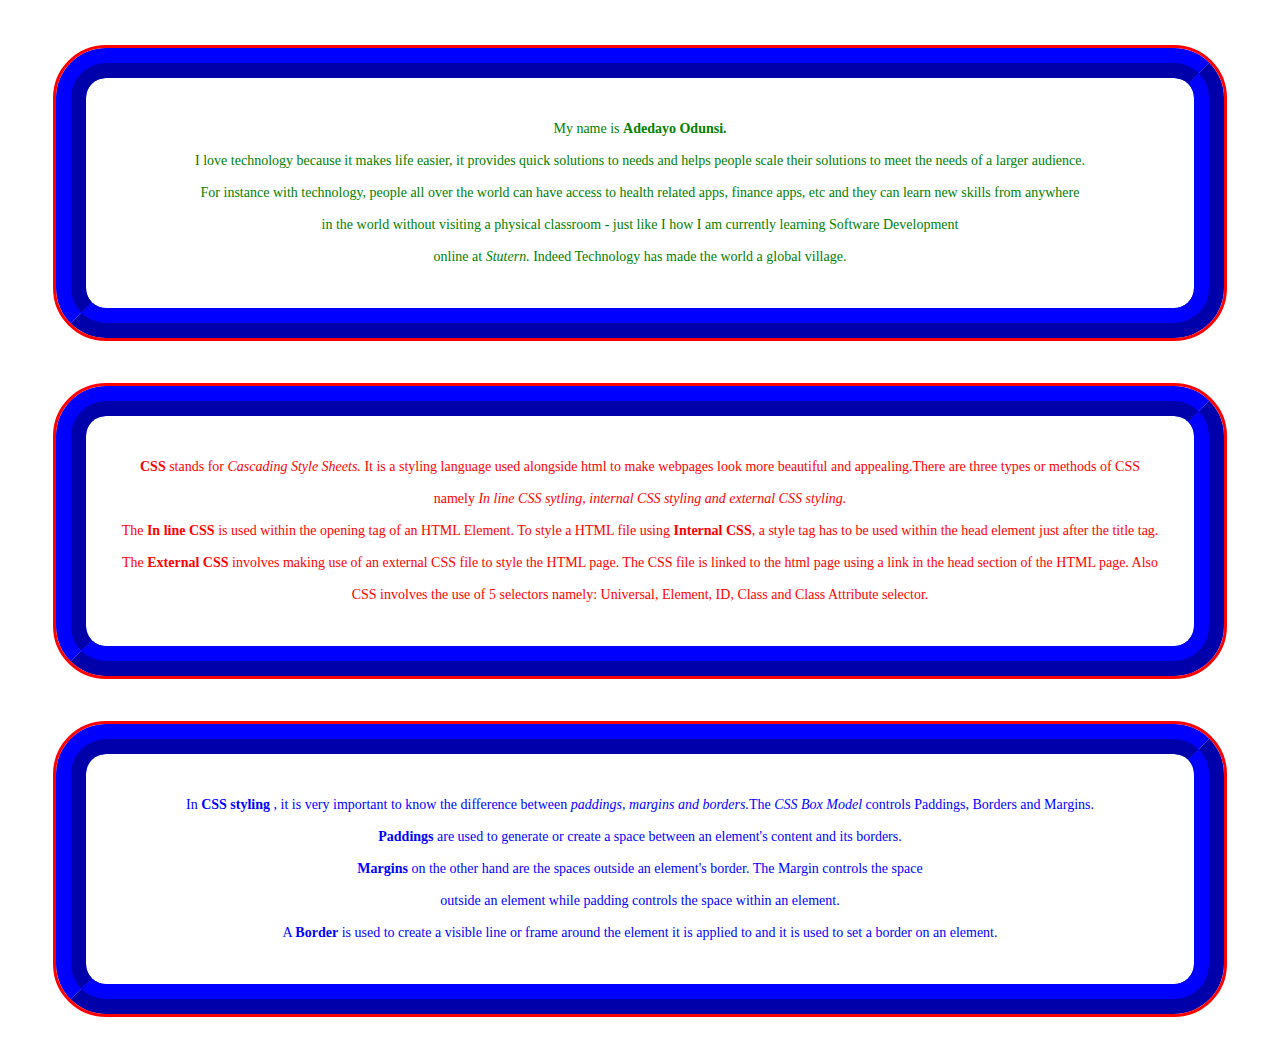
<file: CSS ASS/index.html>
<!DOCTYPE html>
<html lang="en">
  <head>
    <meta charset="UTF-8" />
    <meta http-equiv="X-UA-Compatible" content="IE=edge" />
    <meta name="viewport" content="width=device-width, initial-scale=1.0" />
    <title>LEARNING ABOUT CSS</title>
    <style>
      body {
        background-color: white;
      }

      header {
        font-size: 18px;
        text-align: center;
      }

      p {
        text-align: center;
        padding: 35px;
        border: 30px ridge blue;
        line-height: 2rem;
        border-radius: 50px;
        margin: 3rem;
        outline: solid red;
        font-size: 14px;
      }

      #section1 {
        color: green;
      }

      #section2 {
        color: red;
      }

      #section3 {
        color: blue;
      }
    </style>
  </head>
  <body>
    <section id="section1">
      <header>
        <!-- <h1>First Section</h1> -->
      </header>
      <main>
        <p>
          My name is <b>Adedayo Odunsi.</b> <br />I love technology because it
          makes life easier, it provides quick solutions to needs and
          helps people scale their solutions to meet the needs of a larger
          audience. <br> For instance with technology, people all over the
          world can have access to health related apps, finance apps, etc
          and they can learn new skills from anywhere <br />in the world without
          visiting a physical classroom - just like I how I am currently
          learning Software Development <br />online at <i>Stutern.</i> Indeed
          Technology has made the world a global village.
        </p>
      </main>
    </section>

    <section id="section2">
      <header>
        <!-- <h1>Second Section</h1> -->
      </header>
      <main>
        <p>
          <b>CSS</b> stands for <i>Cascading Style Sheets.</i> It is a styling
          language used alongside html to make webpages look more beautiful and
          appealing.There are three types or methods of CSS namely
          <i>In line CSS sytling, internal CSS styling and external CSS
            styling.</i>
          <br>The <b>In line CSS</b> is used within the opening tag of an HTML
          Element. To style a HTML file using <b>Internal CSS</b>, a style tag
          has to be used within the head element just after the title tag. <br>The
          <b>External CSS</b> involves making use of an external CSS file to
          style the HTML page. The CSS file is linked to the html page using a
          link in the head section of the HTML page. Also CSS involves the use
          of 5 selectors namely: Universal, Element, ID, Class and Class
          Attribute selector.
        </p>
      </main>
    </section>

    <section id="section3">
      <header>
        <!-- <h1>Third Section</h1> -->
      </header>
      <main>
        <p>
          In <b> CSS styling </b>, it is very important to know the difference
          between <i>paddings, margins and borders.</i>The
          <i>CSS Box Model</i> controls Paddings, Borders and Margins. <br /><b
            >Paddings</b> are used to generate or create a space between an element's content
          and its borders. <br /><b>Margins</b> on the other hand are the spaces
          outside an element's border. The Margin controls the space
          <br />outside an element while padding controls the space within an
          element. <br />A <b> Border</b> is used to create a visible line or
          frame around the element it is applied to and it is used to set a
          border on an element.
        </p>
      </main>
    </section>
  </body>
</html>
</file>
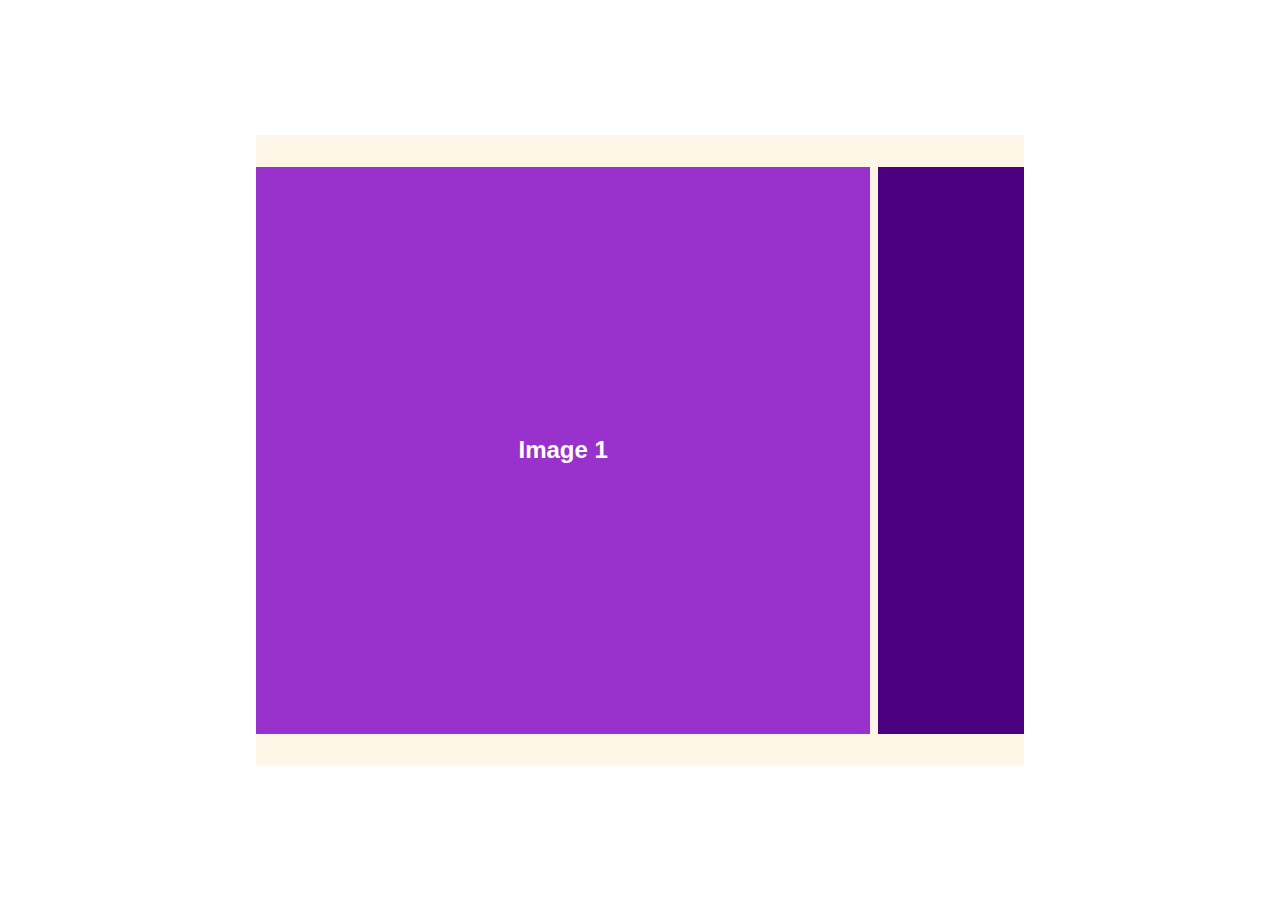
<file: instagramtask/index.html>
<!DOCTYPE html>
<html lang="en">
<head>
    <meta charset="UTF-8">
    <meta http-equiv="X-UA-Compatible" content="IE=edge">
    <meta name="viewport" content="width=device-width, initial-scale=1.0">
    <title>Document</title>
    <link rel="stylesheet" href="style.css">
</head>
<body>
    <main class="container">
        <div class="child">
            <h2>Image 1</h2>
        </div>
        <div class="child">
            <h2>Image 2</h2>
        </div>
        <div class="child">
            <h2>Image 3</h2>
        </div>
        <div class="child">
            <h2>Image 4</h2>
        </div>
        <div class="child">
            <h2>Image 5</h2>
        </div>
        <div class="child">
            <h2>Image 6</h2>
        </div>
        <div class="child">
            <h2>Image 7</h2>
        </div>
    </main>
</body>
</html>
</file>
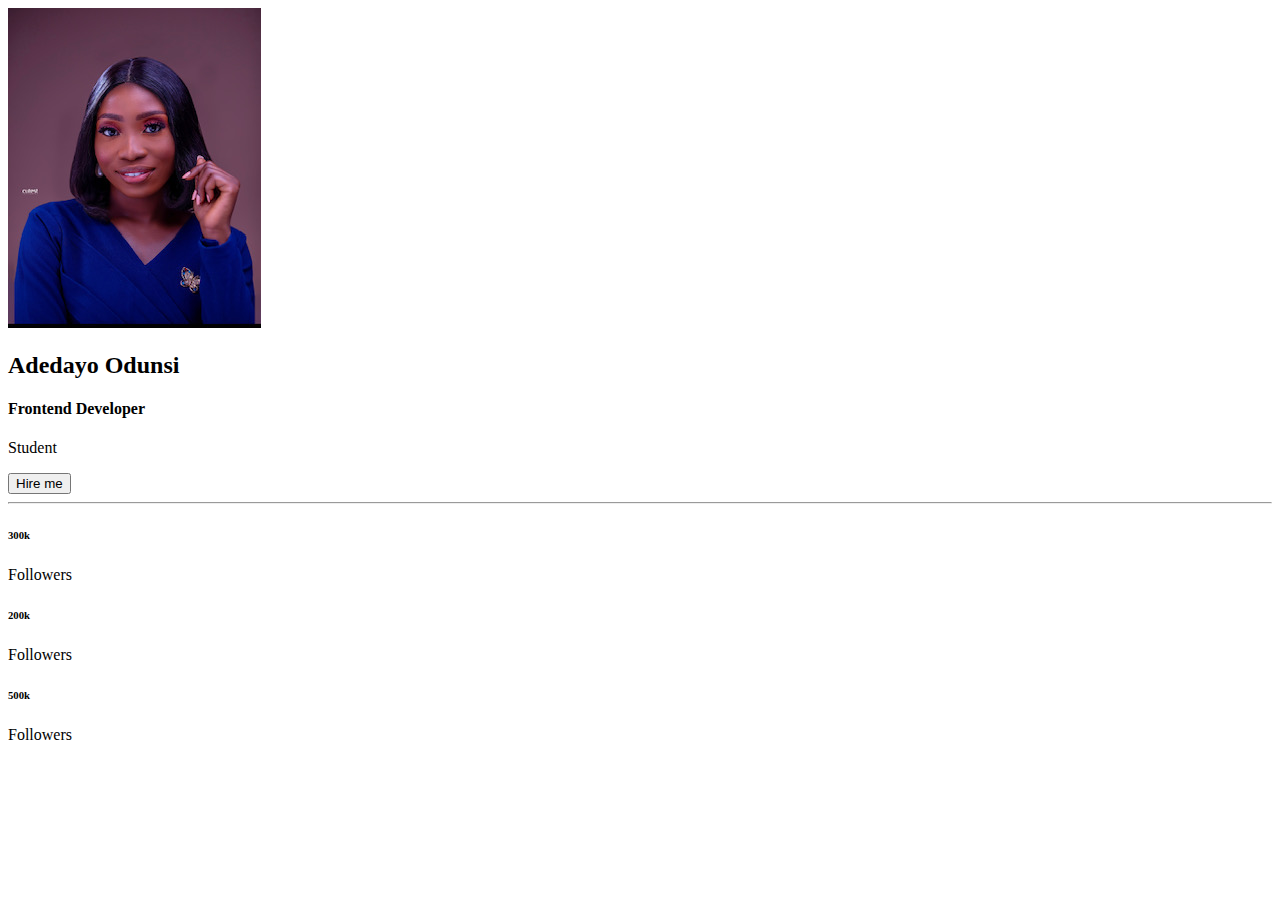
<file: card.html>
<!DOCTYPE html>
<html lang="en">
<head>
    <meta charset="UTF-8">
    <meta http-equiv="X-UA-Compatible" content="IE=edge">
    <meta name="viewport" content="width=device-width, initial-scale=1.0">
    <title>User Card</title>
</head>
<body>
    <main>
        <div class="card">
            <div class="card-head">
                <i class="left-icon"> 

                </i>
            </div class="card-icons">
            <i class="icon-love">

            </i>
            <i class="icon-dots">

            </i>
            </div>
        </div>
    <div class="card-body">
        <div class="user-img">
            <img src="img/dayo image 2.jpeg" alt="user image">

    <div class="check-icon">
        <i class="fa-solid fa-check"></i>
    </div>
</div>
    
    <h2 class="user name"> Adedayo Odunsi</h2>
    <h4 class="job-title"> Frontend Developer</h4>
    <p class="description">Student</p>
    <button class="hire-btn">Hire me</button>
        </div>

        <hr>

        <div class="card-footer">
        <div class="platforms"> 
            <div class="social">
                <div class="icon-container linkedin">
                    <i class="fa-brands fa-linkedin-in"></i>
                </div>
                <h6>300k</h6>
                <p>Followers</p>
                </div>
            <div class="social">
                    <div class="icon-container twitter">
                        <i class="fa-brands fa-twitter"></i>
                </div>
                <h6>200k</h6>
                <p>Followers</p>
                </div>
            <div class="social"></div>
                <div class="icon-container instagram">
                    <i class="fa-brands fa-instagram"></i>
                </div>
                <h6>500k</h6>
                <p>Followers</p>
                </div>
            </div>
            </div>       
        </div>
    </div>
    </main>
</body>
</html>
</file>
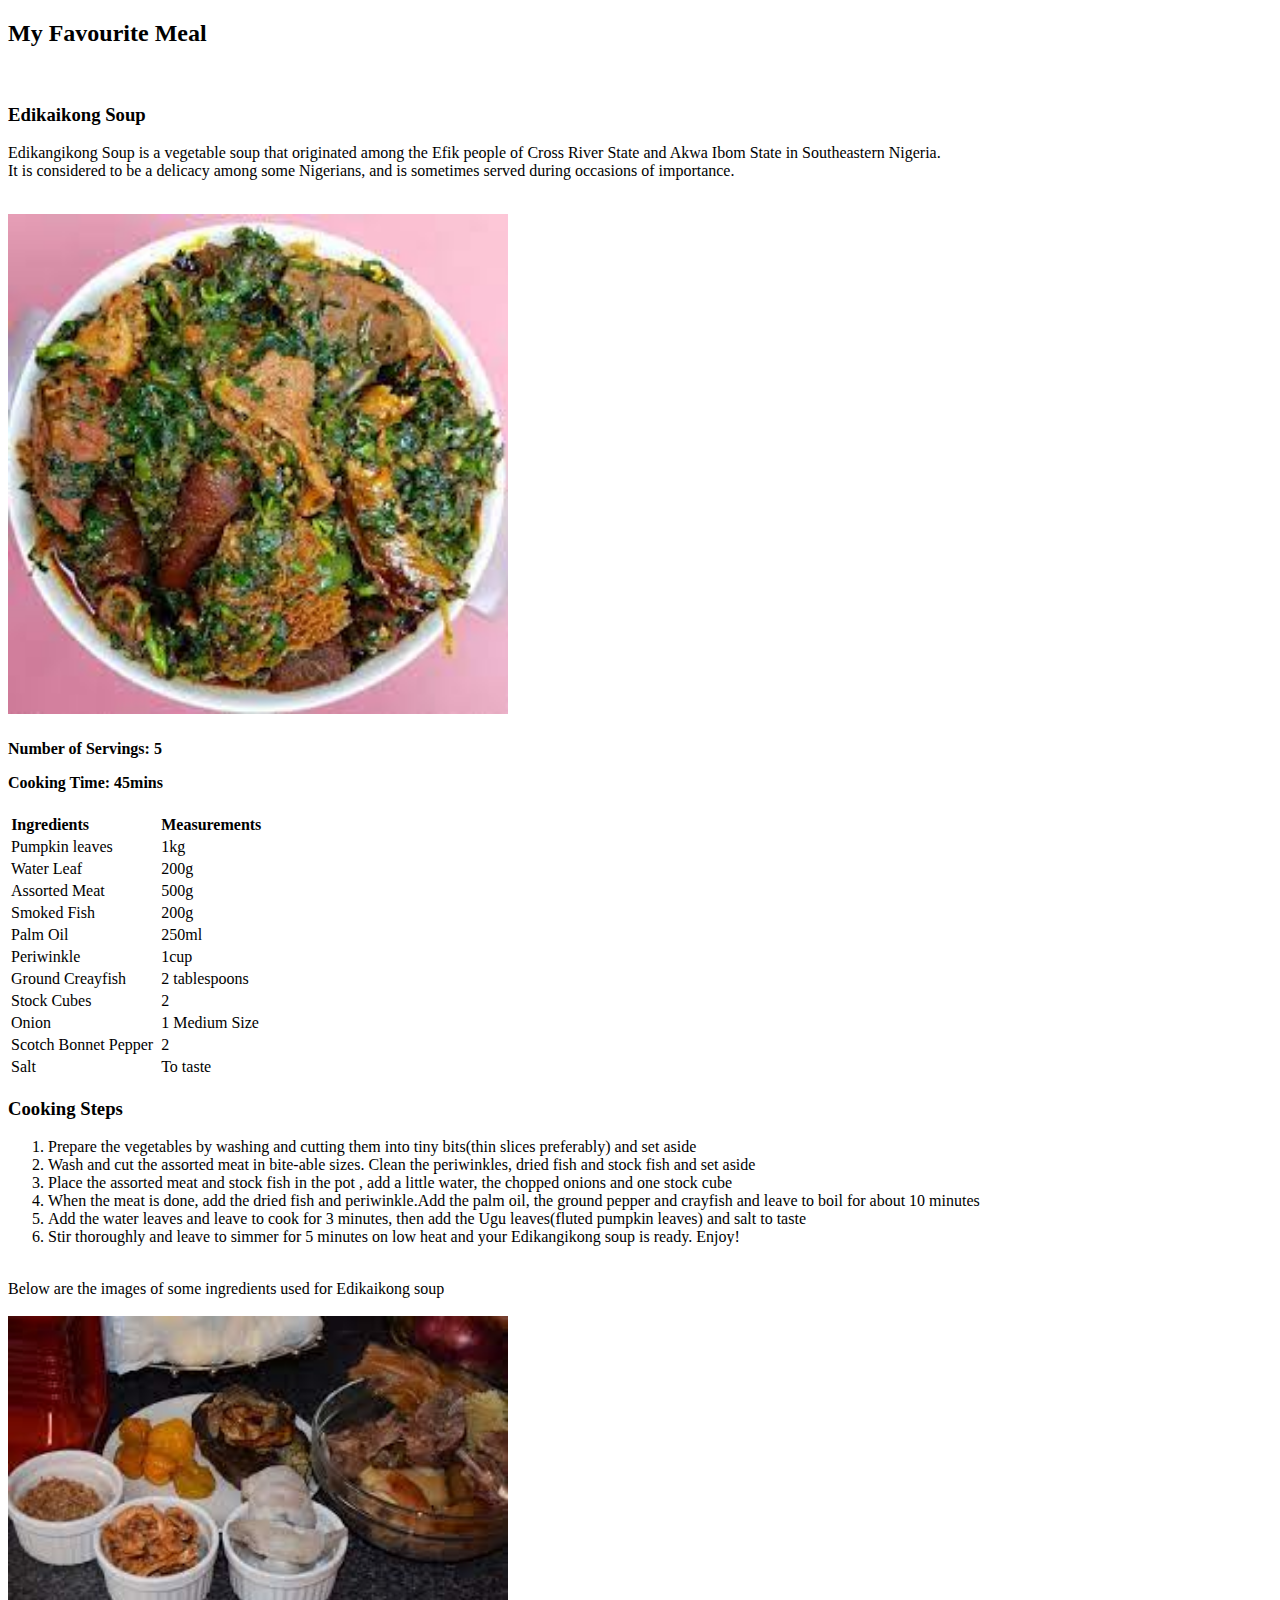
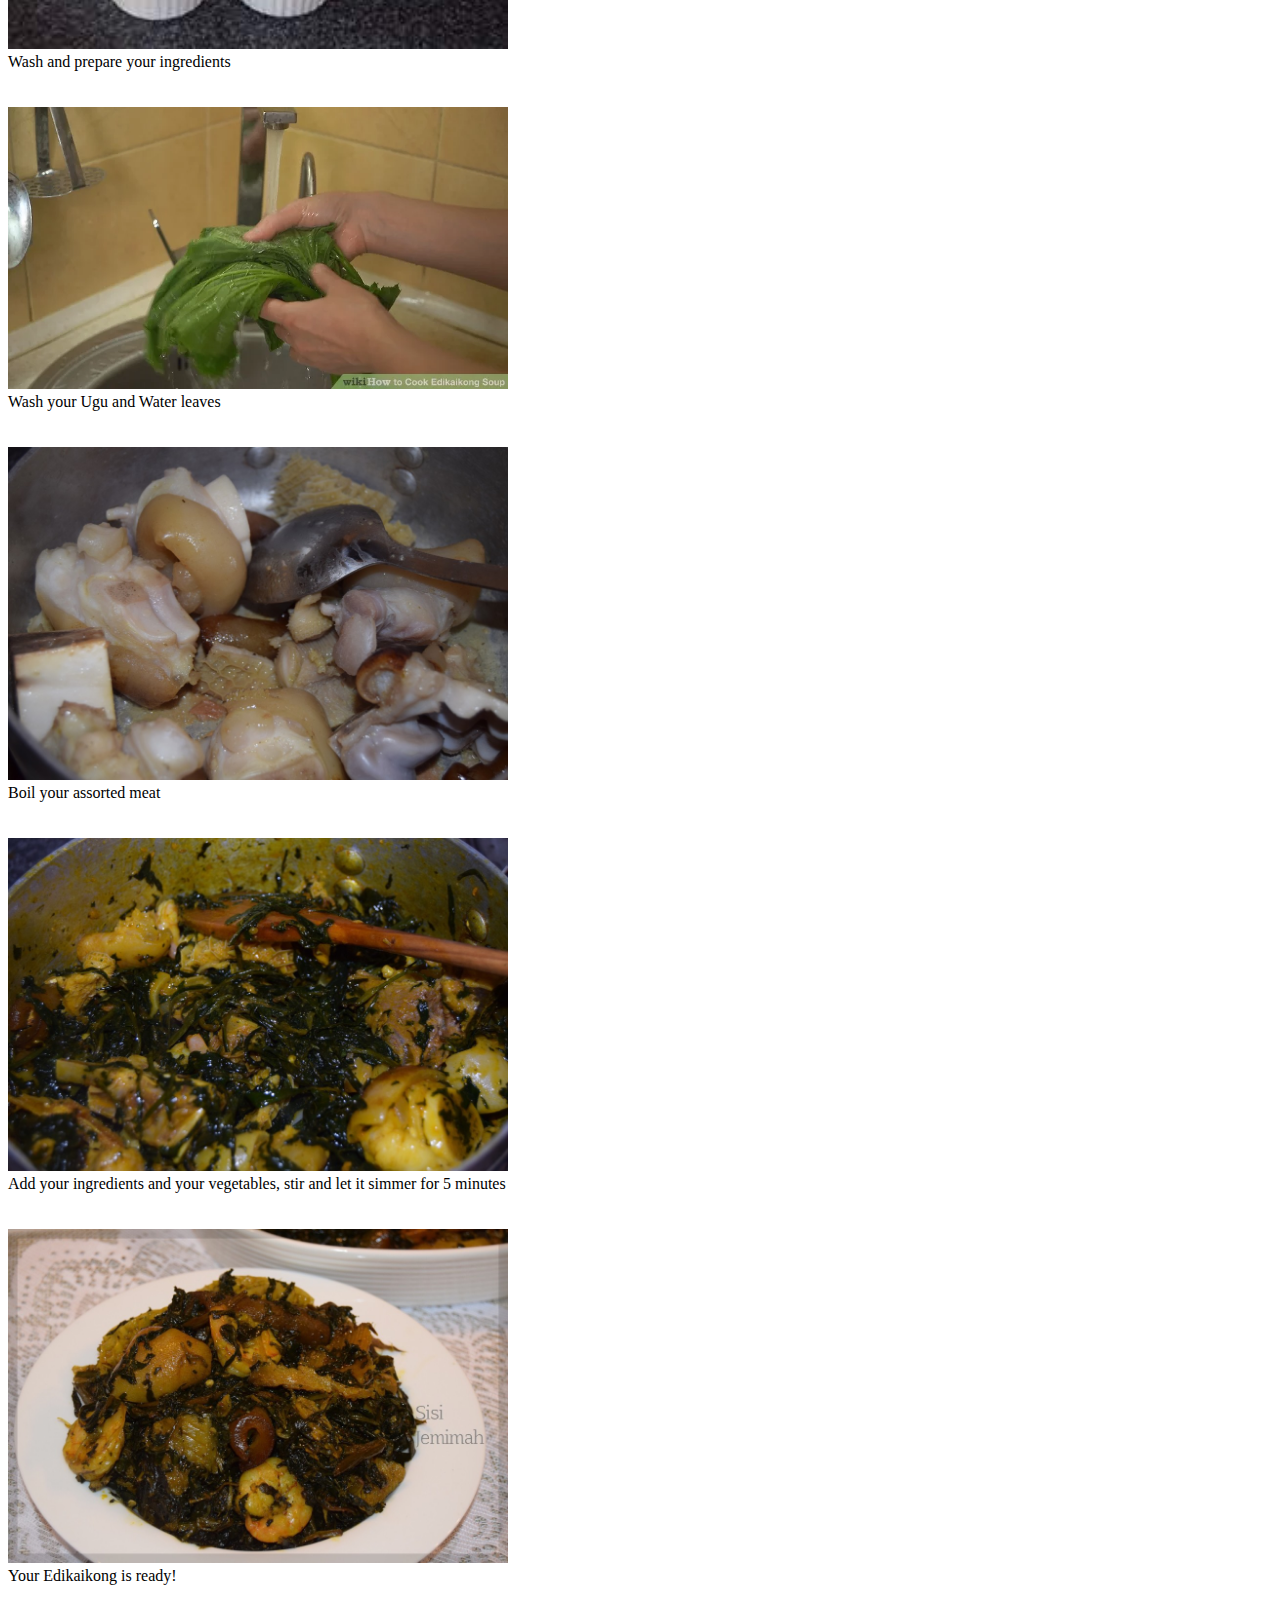
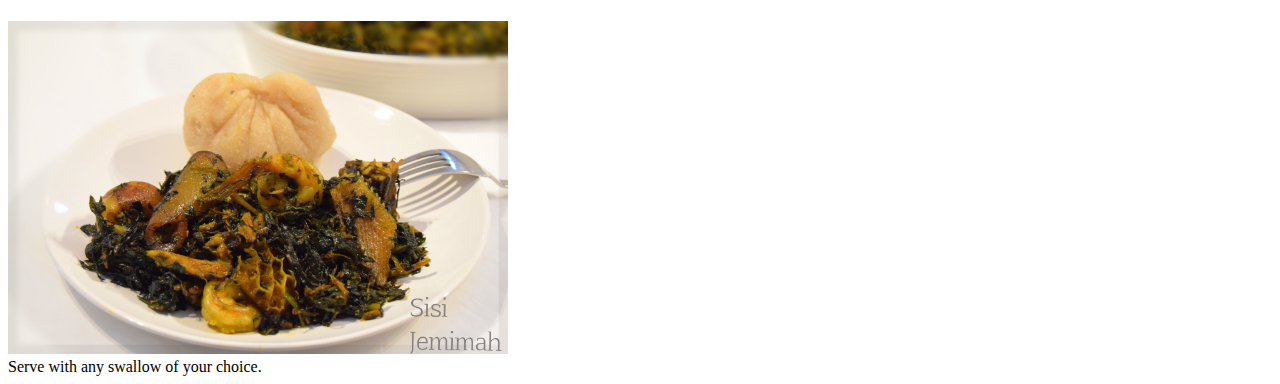
<file: recipe.html>
<!DOCTYPE html>
<html lang="en">
<head>
    <meta charset="UTF-8">
    <meta http-equiv="X-UA-Compatible" content="IE=edge">
    <meta name="viewport" content="width=device-width, initial-scale=1.0">
    <title>MY FAVOURITE MEAL</title>
</head>
<body>

<h2>My Favourite Meal</h2>
<br>

<h3>Edikaikong Soup</h3>

    <p>Edikangikong Soup is a vegetable soup that originated among the Efik people of Cross River State and Akwa Ibom State in Southeastern Nigeria.<br> It is considered to be a delicacy among some Nigerians, and is sometimes served during occasions of importance.</p>
<br>
<img src="edikaikong.jpg" width="500" alt="Edikaikong Soup" 

<p></p>

<h4>Number of Servings: 5 <br> <p>Cooking Time: 45mins </p></h4>


<table>
<thead>
<tr>
<th>Ingredients &nbsp; &nbsp;&nbsp; &nbsp;&nbsp; &nbsp; &nbsp; &nbsp;&nbsp;&nbsp;</th>
<th> &nbsp;Measurements</th>
</tr>
</thead>
<tbody>
<tr>
<td>Pumpkin leaves</td>
<td> &nbsp;1kg</td>
</tr>
<tr>
<td>Water Leaf</td>
<td> &nbsp;200g</td>
</tr>
<tr>
<td>Assorted Meat</td>
<td>&nbsp;500g</td>
</tr>
<tr>
<td>Smoked Fish</td>
<td>&nbsp;200g</td>
</tr>
<tr>
<td>Palm Oil</td>
<td>&nbsp;250ml</td>
</tr>
<tr>
<td>Periwinkle</td>
<td>&nbsp;1cup</td>
</tr>
<tr>
<td>Ground Creayfish</td>
<td>&nbsp;2 tablespoons</td>
</tr>
<tr>
<td>Stock Cubes</td>
<td>&nbsp;2</td>
</tr>
<tr>
<td>Onion</td>
<td>&nbsp;1 Medium Size</td>
</tr>
<tr>
<td>Scotch Bonnet Pepper</td>
<td>&nbsp;2</td>
</tr>
<tr>
<td>Salt</td>
<td>&nbsp;To taste</td>
</tr>
</tbody>

</table>

<div>
<h3>Cooking Steps</h3>
<ol>
<li>Prepare the vegetables by washing and cutting them into tiny bits(thin slices preferably) and set aside</li>
<li>Wash and cut  the assorted meat in bite-able sizes. Clean the periwinkles, dried fish and stock fish and set aside</li>
<li>Place the assorted meat and stock fish in the pot , add a little water, the chopped onions and one stock cube</li>
<li>When the meat is done, add the dried fish and periwinkle.Add the palm oil, the  ground pepper and crayfish and leave to boil for about 10 minutes</li>
<li>Add the water leaves and leave to cook for 3 minutes, then add the Ugu leaves(fluted pumpkin leaves) and salt to taste</li>
<li>Stir thoroughly and leave to simmer for 5 minutes on low heat and your Edikangikong soup is ready. Enjoy!</li>
</ol>
</div>
<br>
<div class="foodcards">
<div class="card1">
<div class="card-head">Below are the images of some ingredients used for Edikaikong soup</div><br>
    <div class="card-body">
        <img src="img/edikaikong ingr.jpg" width="500" alt="edikaikong ingredients">
    </div>
<div class="card-footer"> Wash and prepare your ingredients</div>
</div>
<br>
<br>
<div class="card 2">
<div class="card-body">
        <img src="img/wash veg.jpg" width="500" alt="wash vegetables">
    </div>
<div class="card-footer"> Wash your Ugu and Water leaves</div>
</div>
<br>
<br>
<div class="card 3">

    <div class="card-body">
        <img src="img/assorted meat.jpg" width="500" alt="assorted meat">
    </div>
    <div class="card-footer"> Boil your assorted meat</div>
</div>
<br>
<br>
<div class="card 4">

    <div class="card-body">
        <img src="img/stir ingredients img.jpg" width="500" alt="stir ingredients">
    </div>
    <div class="card-footer">Add your ingredients and your vegetables, stir and let it simmer for 5 minutes</div>
</div>
<br>
<br>
<div class="card 5">

    <div class="card-body">
        <img src="img/edikaikong on plate.jpg" width="500" alt="with swallow">
        </div>
    <div class="card-footer">Your Edikaikong is ready!</div>
</div>
        <br>
        <br>
<div class="card 6">

    <div class="card-body">
        <img src="img/main edikaikong img.jpg" width="500" alt="with swallow">
        </div>
    <div class="card-footer">Serve with any swallow of your choice.</div>
    <div class="card-icon"> <i class="icon-love"></i></div>
</div>
</div>

</body>
</html>
</file>
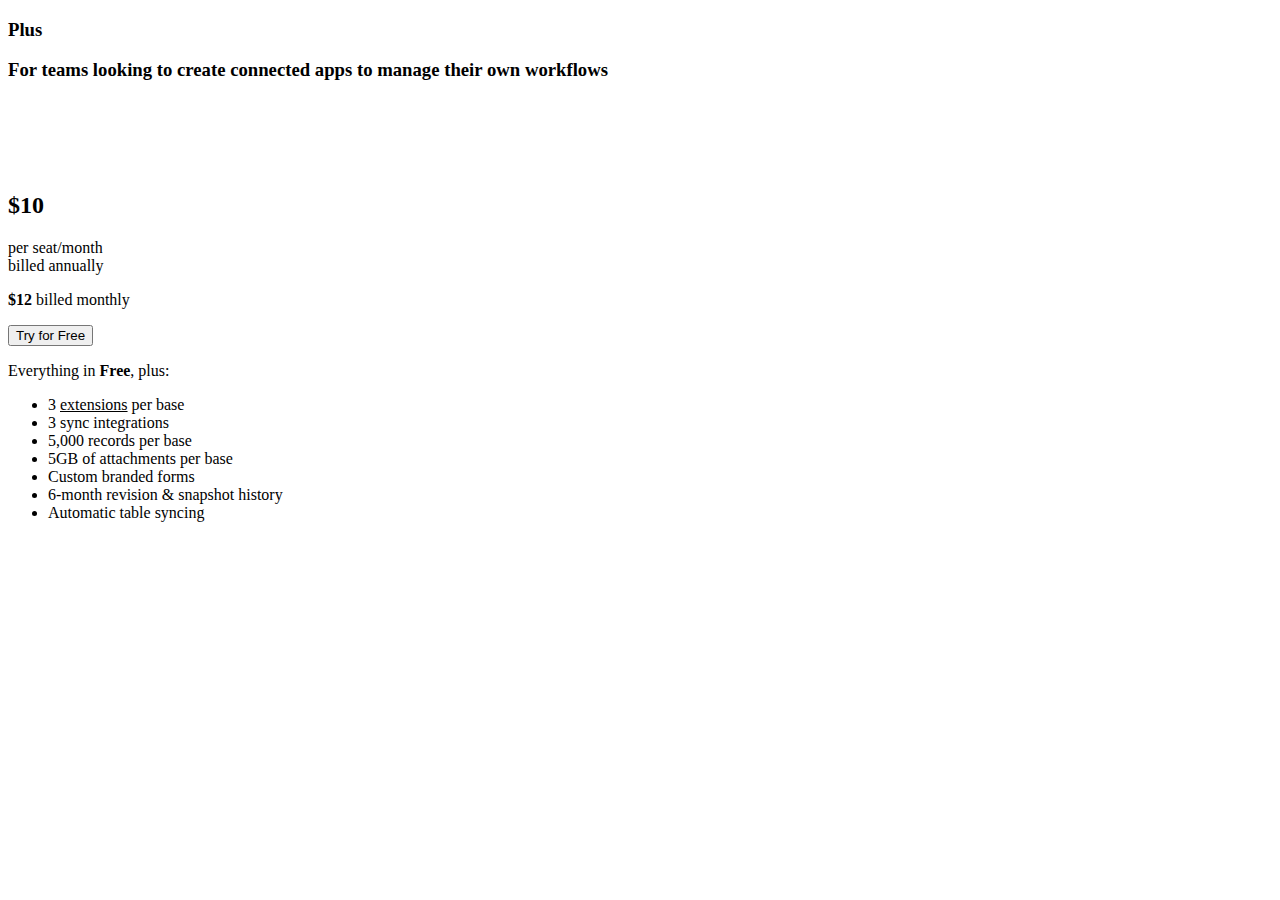
<file: AIRTABLE/airtablecard.html>
<!DOCTYPE html>
<html lang="en">
<head>
    <meta charset="UTF-8">
    <meta http-equiv="X-UA-Compatible" content="IE=edge">
    <meta name="viewport" content="width=device-width, initial-scale=1.0">
    <title>Airtable Card</title>
</head>
<body>
<main>
    <div class="card">
        <div class="card-head">
        <h3>Plus</h3>
        <h3>For teams looking to create connected apps to manage their own workflows</h3>
        </div>

        <br>
        <br>
        <br>
        <br>

    <div class="card-body">
            <div class="bill">
            <div class="amount"><h2>$10</h2></div>
            <div class="per annum">per seat/month <br>billed annually</div>
           </div>
    </div>

            <p><b>$12</b> billed monthly</p>

        <div class="button">
        <button>Try for Free</button>
        </div>
        
        <div class="texts">
        <p>Everything in <b>Free</b>, plus:</p>
        <div class="list">
        <ul>
        <li>3 <u>extensions</u> per base</li>
        <li>3 sync integrations</li>
        <li>5,000 records per base</li>
        <li>5GB of attachments per base</li>
        <li>Custom branded forms</li>
        <li>6-month revision & snapshot history</li>
        <li>Automatic table syncing</li>
        </ul>
    </div>
</div>
</div>
</main>
    
</body>
</html>
</file>
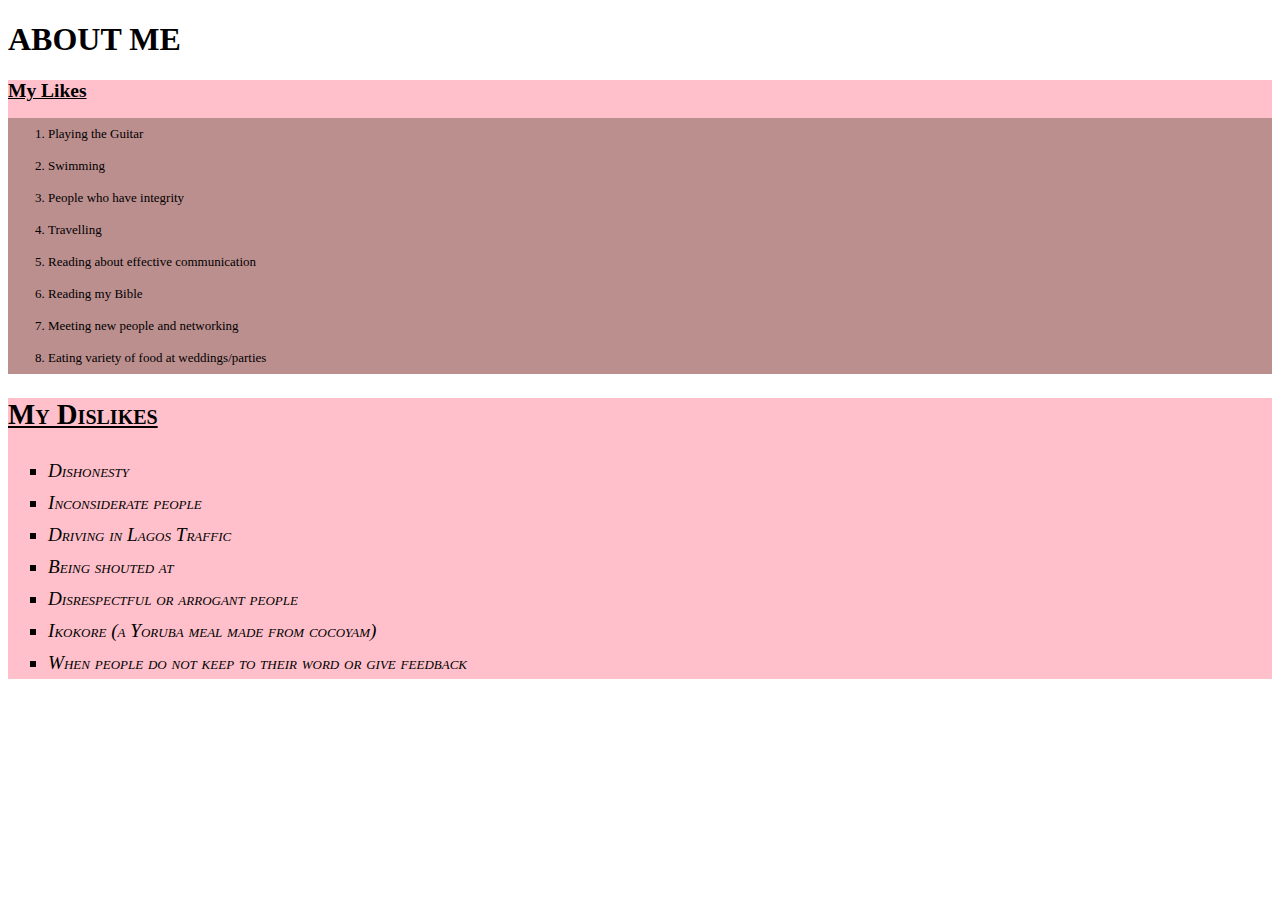
<file: CSS ASS/inheritance.html>
<!DOCTYPE html>
<html lang="en">
<head>
    <meta charset="UTF-8">
    <meta http-equiv="X-UA-Compatible" content="IE=edge">
    <meta name="viewport" content="width=device-width, initial-scale=1.0">
    <title>INHERITANCE CSS</title>
<style>

    body{
        background-color: white;
        
    }

    h1{
    text-transform: uppercase;
    }

    h2{
    text-decoration: underline;
    }

    .list{
    line-height: 32px;
    }

    .general {
    background-color: pink ;
    font-size: larger;
    }

    #generallikes{
    font-size: small;
    }

    #likeslist{
    background-color: rosybrown;
    }

    #generaldislikes{
    font-variant-caps: small-caps;
    }

    ul li {
        list-style-type: square;
    }

    #dislikeslist {
        font-style: italic;
    }

</style>
</head>

<body>

    <header>
        <h1>About Me</h1>
    </header>
    

    <div class="general" id="generallikes">

        <h2>My Likes</h2>

    <ol class="list" id="likeslist">
        <li>Playing the Guitar</li>
        <li>Swimming</li>
        <li>People who have integrity</li>
        <li>Travelling</li>
        <li>Reading about effective communication </li>
        <li>Reading my Bible</li>
        <li>Meeting new people and networking</li>
        <li>Eating variety of food at weddings/parties</li>
    </ol>

</div>

<div class="general" id="generaldislikes">

        <h2>My Dislikes</h2>

<ul class="list" id="dislikeslist">
    <li>Dishonesty</li>
    <li>Inconsiderate people</li>
    <li>Driving in Lagos Traffic</li>
    <li>Being shouted at</li>
    <li>Disrespectful or arrogant people</li>
    <li>Ikokore (a Yoruba  meal made from cocoyam)</li>
    <li>When people do not keep to their word or give feedback</li>
</ul>
</div>
</body>
</html>
</file>
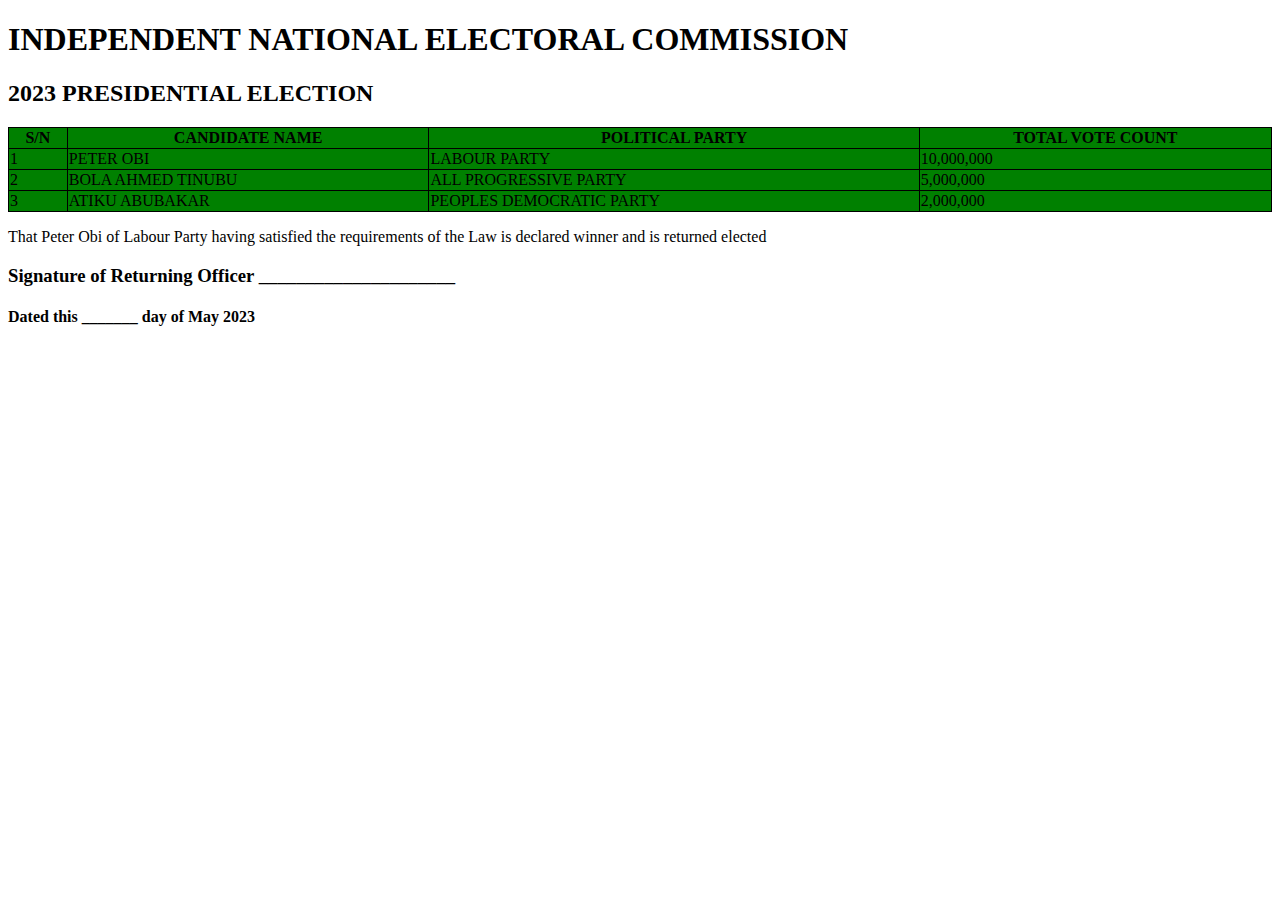
<file: VOTERS TABLE/voterstable.html>
<!DOCTYPE html>
<html lang="en">
<style>
table, th, td {
    border: 1px dotted black;
   border-style:ridge ;
   border-collapse:collapse ; 
   background-color: green;
   }
    </style>
<head>
    <meta charset="UTF-8">
    <meta http-equiv="X-UA-Compatible" content="IE=edge">
    <meta name="viewport" content="width=device-width, initial-scale=1.0">
    <title>VOTERS TABLE</title>
</head>
<body>

<h1>INDEPENDENT NATIONAL ELECTORAL COMMISSION</h1>

<H2>2023 PRESIDENTIAL ELECTION</H2>

<table style="width:100%">

<tr>
<th>S/N</th>
<th>CANDIDATE NAME</th>
<th>POLITICAL PARTY</th>
<th>TOTAL VOTE COUNT</th>
</tr>

<tr>
<td>1</td>
<td>PETER OBI</td>
<td>LABOUR PARTY</td>
<td>10,000,000</td>
</tr>

<tr>
<td>2</td>
<td>BOLA AHMED TINUBU</td>
<td>ALL PROGRESSIVE PARTY</td>
<td>5,000,000</td>
</tr>

<tr>
<td>3</td>
<td>ATIKU ABUBAKAR</td>
<td>PEOPLES DEMOCRATIC PARTY</td>
<td>2,000,000</td>
</tr>
</table>

<p>That Peter Obi of Labour Party having satisfied the requirements of the Law is declared winner and is returned elected</p>
<p></p>
<h3>Signature of Returning Officer _____________________</h3>
<p></p>
<h4>Dated this _______ day of May 2023</h4>
    
</body>
</html>
</file>
<file: instagramtask/style.css>
* {
	box-sizing: border-box;
}

body {
	margin: 0;
	font-family: 'Helvetica', sans-serif;
}

.container {
	width: 60vw;
	height: 70vh;
	margin: 15vh auto;
	overflow-x: scroll;
	scroll-snap-type: x mandatory;
  color: white;
  background-color: oldlace;
  display: flex;
  align-items: center;
}

.child {
  margin-left: 0.5rem;
	height: 90%;
	scroll-snap-align: start;
	padding: 1rem;
	display: flex;
	align-items: center;
	justify-content: center;
	text-align: center;
}

.child:nth-child(1n) {
	background-color: darkorchid;
	flex: 0 0 80%;
}

.child:nth-child(2n) {
	background-color: indigo;
	flex: 0 0 60%;
}

.child:nth-child(3n) {
	background-color: navy;
	flex: 0 0 40%;
}

.child:nth-child(4n) {
	background-color: palegreen;
	flex: 0 0 50%;
}

.child:nth-child(5n) {
	background-color: yellow;
	flex: 0 0 80%;
}

.child:nth-child(6n) {
	background-color: orange;
  flex: 0 0 60%;
}

.child:nth-child(7n) {
	background-color: tomato;
  flex: 0 0 80%;
}
</file>
